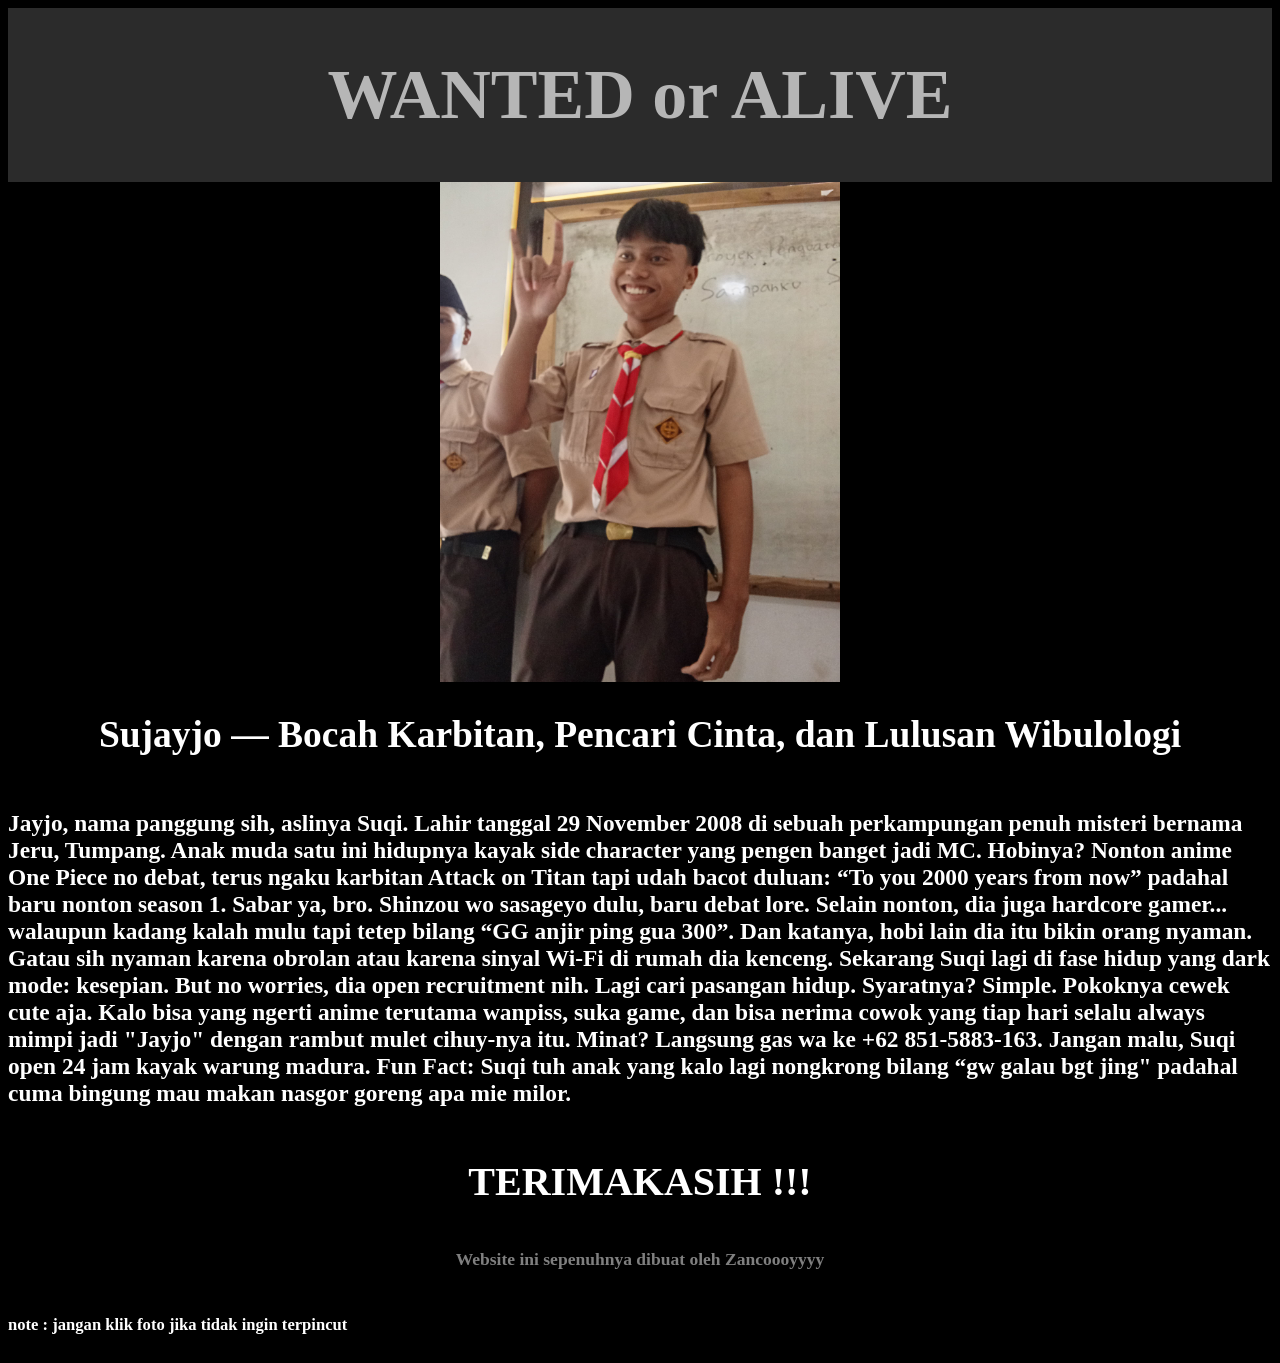
<file: index.html>
<html>
    <head>
        <title>aku sayang kalian muach</title>
        <link rel="stylesheet" href="style.css" />
    </head>
    <body>
     <!-- NAVIGATION BAR -->
     <div class="judul-1">
        <h1>WANTED or ALIVE</h1>
        
     </div>
     <!-- NAVIGATION BAR SELESAI -->

     <!-- CONTENT 1 -->
     <div class="container-content">
        <a href="about.html"><img src="jayjo2.jpg" class="img-content" /></a>
     </div>
     <!-- CONTENT 1 END -->
      <div class="content-1">
        <h2>Sujayjo — Bocah Karbitan, Pencari Cinta, dan Lulusan Wibulologi</h2>
      </div>
     
      <div class="isi-1">
        <h3>  Jayjo, nama panggung sih, aslinya Suqi. Lahir tanggal 29 November 2008 di sebuah perkampungan penuh misteri bernama Jeru, Tumpang.
     
     Anak muda satu ini hidupnya kayak side character yang pengen banget jadi MC. Hobinya? Nonton anime One Piece no debat, terus ngaku karbitan Attack on Titan tapi udah bacot duluan: “To you 2000 years from now” padahal baru nonton season 1. Sabar ya, bro. Shinzou wo sasageyo dulu, baru debat lore.
     
     Selain nonton, dia juga hardcore gamer... walaupun kadang kalah mulu tapi tetep bilang “GG anjir ping gua 300”. Dan katanya, hobi lain dia itu bikin orang nyaman. Gatau sih nyaman karena obrolan atau karena sinyal Wi-Fi di rumah dia kenceng.
     
     Sekarang Suqi lagi di fase hidup yang dark mode: kesepian. But no worries, dia open recruitment nih. Lagi cari pasangan hidup. Syaratnya? Simple. Pokoknya cewek cute aja. Kalo bisa yang ngerti anime terutama wanpiss, suka game, dan bisa nerima cowok yang tiap hari selalu always mimpi jadi "Jayjo" dengan rambut mulet cihuy-nya itu.
     
     Minat? Langsung gas wa ke +62 851-5883-163. Jangan malu, Suqi open 24 jam kayak warung madura.
     
     Fun Fact: Suqi tuh anak yang kalo lagi nongkrong bilang “gw galau bgt jing" padahal cuma bingung mau makan nasgor goreng apa mie milor.</h3>
     </div>
     <!-- FOOTER -->
     <div class="anjay-footer">
        <h1>TERIMAKASIH !!!</h1>
     </div>
     <!-- FOOTER END -->
      <div class="anjay-footerend">
        <h3>Website ini sepenuhnya dibuat oleh Zancoooyyyy</h3>
      </div>
      <div class="jangan-klik">
         <h5>note : jangan klik foto jika tidak ingin terpincut</h5>
      </div>
    </body>
</html>
</file>
<file: style.css>
body {
    background-color: #000000
    
}

.judul-1 {
    display: flex;
    justify-content: center;
    align-items:center;
    color: rgba(255, 255, 255, 0.66);
    background-color: #2b2b2b;
    font-size: 35px;
}

.container-content {
    display: flex;
    justify-content: center;
    align-items:center;
}

.img-content {
    width: 400;
    height: 500;
}

.anjay-footer {
    display: flex;
    justify-content: center;
    align-items: center;
    color: white;
    font-size: 20px;
}

.anjay-footerend {
    display: flex;
    justify-content: center;
    align-items: center;
    color: rgba(187, 187, 187, 0.677);
    font-size: 15px;
}

.content-1 {
    display: flex;
    justify-content: center;
    align-items: center;
    color: white;
    font-size: 25px;
}

.isi-1 {
    display: flex;
    justify-content: center;
    align-items: center;
    color: white;
    font-size: 20px;
}

.img1-jayjo {
    width: 200;
    height: 200;
}

.jangan-klik {
    color: white;
    font-size: 20px;
}
</file>
